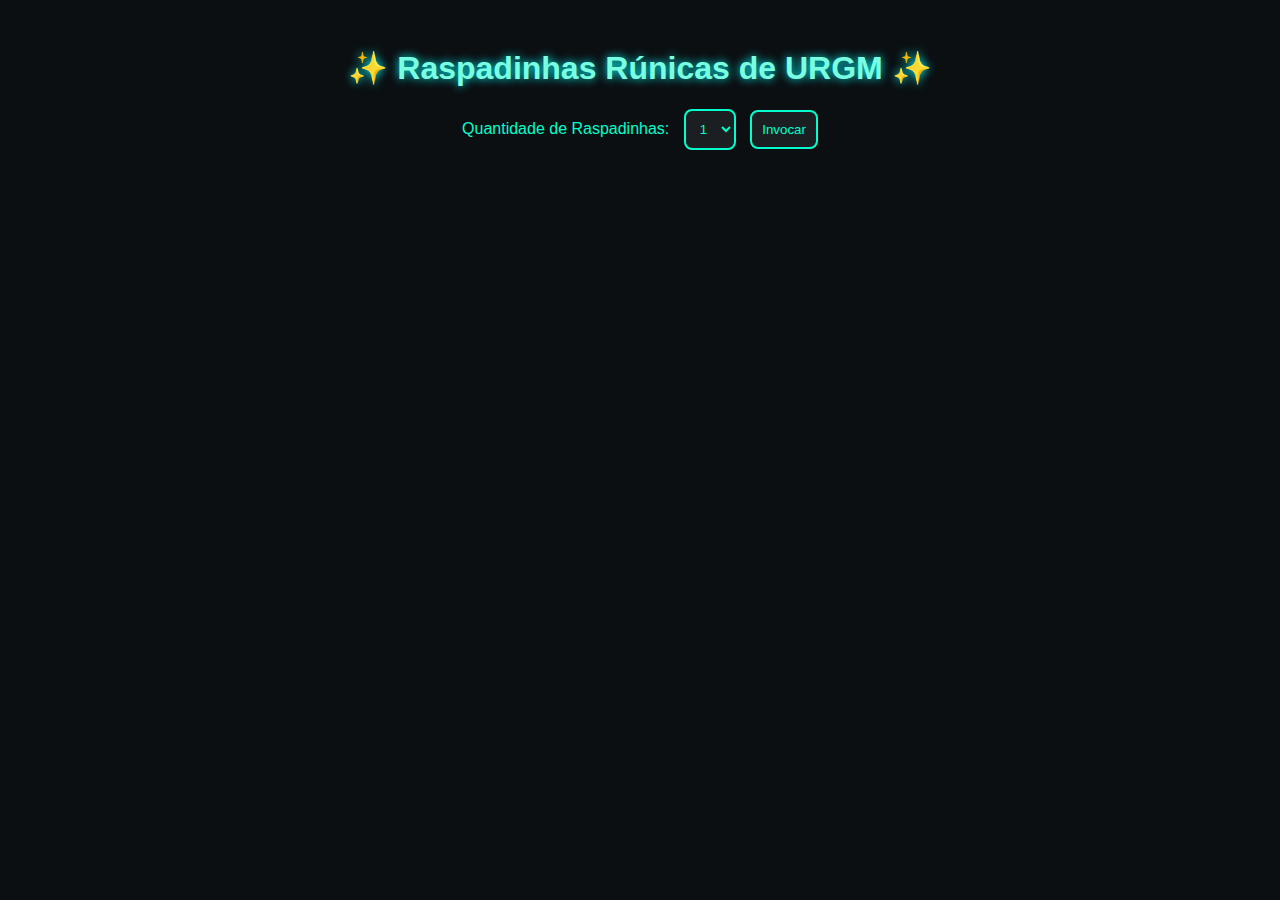
<file: Raspadinha.html>
<!DOCTYPE html>
<html lang="pt-br">
<head>
  <meta charset="UTF-8">
  <title>Raspadinhas Rúnicas de URGM</title>
  <style>
    body {
      font-family: 'Segoe UI', sans-serif;
      background: #0b0f12;
      color: #00ffcc;
      text-align: center;
      padding: 20px;
    }

    h1 {
      color: #79ffe1;
      text-shadow: 0 0 10px #0ff;
    }

    .controls {
      margin-bottom: 20px;
    }

    .controls select, .controls button {
      padding: 10px;
      background: #1b1f22;
      color: #00ffcc;
      border: 2px solid #00ffcc;
      border-radius: 8px;
      margin-left: 10px;
    }

    .scratch-container {
      display: flex;
      justify-content: center;
      flex-wrap: wrap;
      gap: 20px;
    }

    .scratch-box {
      position: relative;
      width: 180px;
      height: 180px;
      background: url('https://i.imgur.com/UzJSVWi.png'); /* textura rúnica opcional */
      background-size: cover;
      border: 3px solid #0ff;
      border-radius: 15px;
      box-shadow: 0 0 15px #0ff80f;
    }

    .scratch-content {
      position: absolute;
      width: 100%;
      height: 100%;
      font-size: 20px;
      color: #fff;
      display: flex;
      justify-content: center;
      align-items: center;
      background: #111;
      border-radius: 12px;
      z-index: 0;
      font-weight: bold;
      text-shadow: 0 0 5px #fff;
    }

    canvas {
      position: absolute;
      top: 0;
      left: 0;
      border-radius: 12px;
      z-index: 1;
    }
  </style>
</head>
<body>
  <h1>✨ Raspadinhas Rúnicas de URGM ✨</h1>
  <div class="controls">
    <label for="amount">Quantidade de Raspadinhas: </label>
    <select id="amount">
      <option value="1">1</option>
      <option value="2">2</option>
      <option value="3">3</option>
      <option value="4">4</option>
      <option value="5">5</option>
    </select>
    <button onclick="gerarRaspadinhas()">Invocar</button>
  </div>

  <div class="scratch-container" id="scratchArea"></div>

  <!-- Efeitos sonoros -->
  <audio id="scratchSound" src="https://cdn.pixabay.com/download/audio/2022/03/15/audio_9e456ad7e4.mp3" preload="auto"></audio>
  <audio id="revealSound" src="https://cdn.pixabay.com/download/audio/2021/08/04/audio_f92c4c93dc.mp3" preload="auto"></audio>

  <script>
    const premios = [
      { nome: '🔮 Equipamento', chance: 0.03 },
      { nome: '🔥 Skill', chance: 0.01 },
      { nome: '🧪 Kit', chance: 0.01 },
      { nome: '💨 Nada', chance: 0.95 },
    ];

    function sortearPremio() {
      let rand = Math.random();
      let acumulado = 0;
      for (let premio of premios) {
        acumulado += premio.chance;
        if (rand <= acumulado) return premio.nome;
      }
      return 'Nada';
    }

    function gerarRaspadinhas() {
      const quantidade = parseInt(document.getElementById('amount').value);
      const container = document.getElementById('scratchArea');
      container.innerHTML = '';

      for (let i = 0; i < quantidade; i++) {
        const premio = sortearPremio();

        const box = document.createElement('div');
        box.className = 'scratch-box';

        const content = document.createElement('div');
        content.className = 'scratch-content';
        content.textContent = premio;

        const canvas = document.createElement('canvas');
        canvas.width = 180;
        canvas.height = 180;

        box.appendChild(content);
        box.appendChild(canvas);
        container.appendChild(box);

        const ctx = canvas.getContext('2d');
        ctx.fillStyle = '#888';
        ctx.fillRect(0, 0, canvas.width, canvas.height);

        let isDrawing = false;
        let revealed = false;

        const scratchSound = document.getElementById('scratchSound');
        const revealSound = document.getElementById('revealSound');

        function draw(e) {
          if (!isDrawing) return;

          const rect = canvas.getBoundingClientRect();
          const x = (e.touches ? e.touches[0].clientX : e.clientX) - rect.left;
          const y = (e.touches ? e.touches[0].clientY : e.clientY) - rect.top;

          ctx.globalCompositeOperation = 'destination-out';
          ctx.beginPath();
          ctx.arc(x, y, 18, 0, 2 * Math.PI);
          ctx.fill();

          // Som de raspagem
          if (scratchSound.paused) {
            scratchSound.currentTime = 0;
            scratchSound.play();
          }

          // Verificação de área raspada
          if (!revealed) {
            const pixels = ctx.getImageData(0, 0, canvas.width, canvas.height);
            let total = pixels.data.length / 4;
            let transparent = 0;

            for (let i = 3; i < pixels.data.length; i += 4) {
              if (pixels.data[i] === 0) transparent++;
            }

            if (transparent / total > 0.5) {
              revealed = true;
              revealSound.play();
            }
          }
        }

        canvas.addEventListener('mousedown', () => isDrawing = true);
        canvas.addEventListener('mouseup', () => {
          isDrawing = false;
          scratchSound.pause();
        });
        canvas.addEventListener('mouseleave', () => {
          isDrawing = false;
          scratchSound.pause();
        });
        canvas.addEventListener('mousemove', draw);

        canvas.addEventListener('touchstart', () => isDrawing = true);
        canvas.addEventListener('touchend', () => {
          isDrawing = false;
          scratchSound.pause();
        });
        canvas.addEventListener('touchcancel', () => {
          isDrawing = false;
          scratchSound.pause();
        });
        canvas.addEventListener('touchmove', draw);
      }
    }
  </script>
</body>
</html>
</file>
